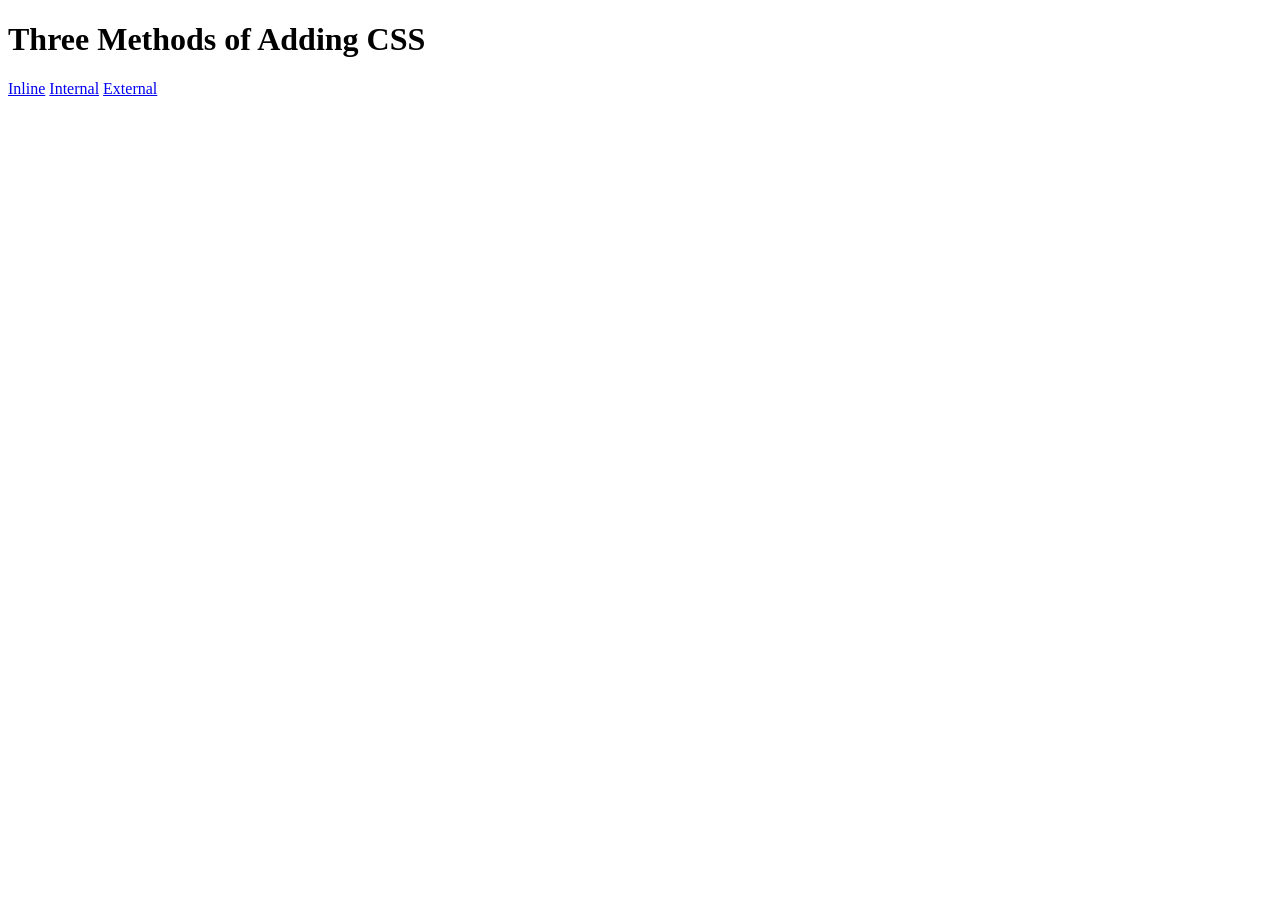
<file: TESD-1800/python_100_days/part-5/day-43/5.1+Adding+CSS/5.1. Adding CSS/index.html>
<!DOCTYPE html>
<html lang="en">

<head>
  <meta charset="UTF-8">
  <title>Adding CSS</title>
</head>

<body>
  <h1>Three Methods of Adding CSS</h1>
  <!-- Create 3 Links to The 3 Webpages: inline, internal and external -->
   <a href="./inline.html">Inline</a>
   <a href="./internal.html">Internal</a>
   <a href="./external.html">External</a>
</body>

</html>
</file>
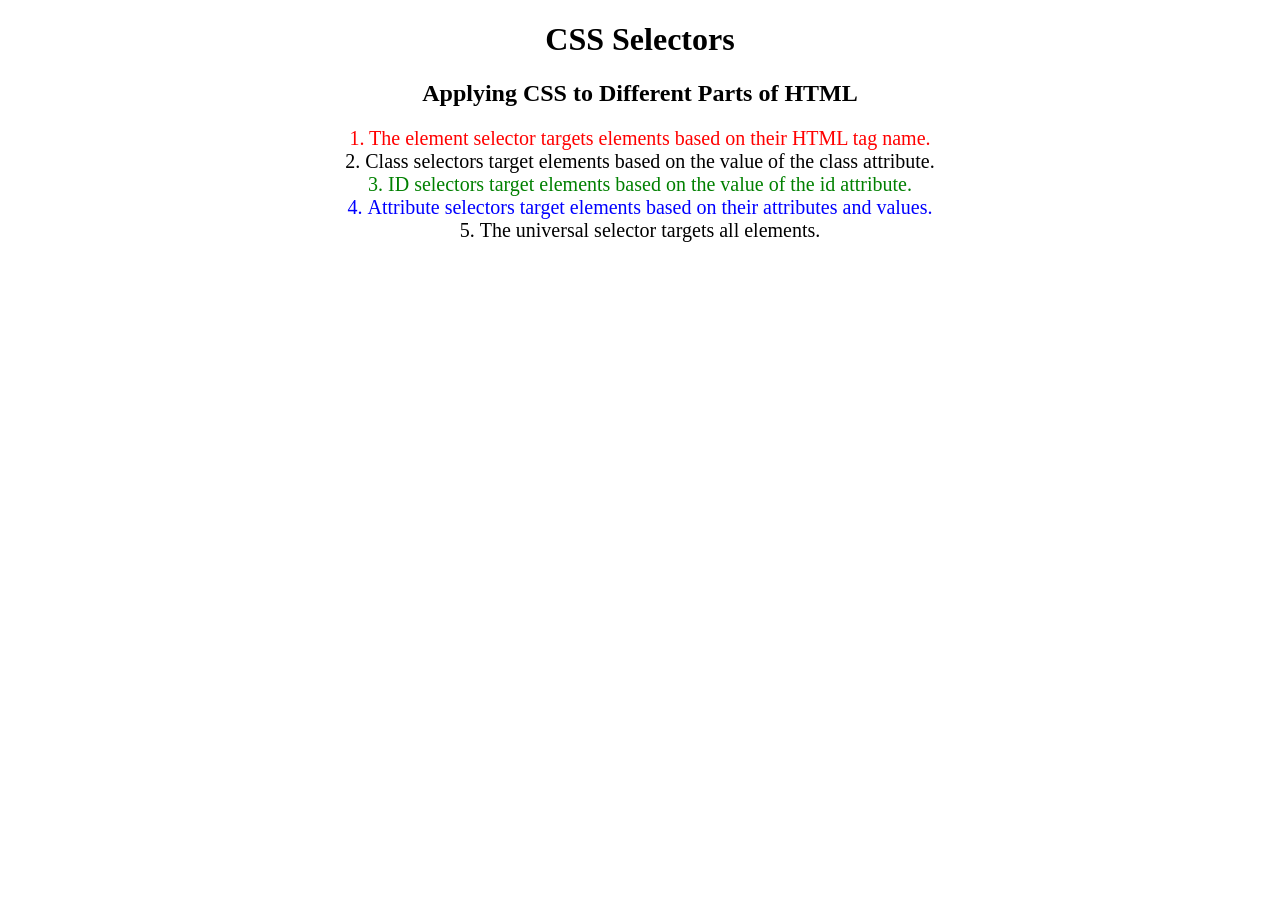
<file: TESD-1800/python_100_days/part-5/day-43/5.3+CSS+Selectors/5.3 CSS Selectors/index.html>
<!DOCTYPE html>
<html lang="en">

<head>
  <meta charset="UTF-8">
  <title>CSS Selectors</title>
  <link rel="stylesheet" href="./style.css" />
</head>

<body>
  <h1>CSS Selectors</h1>
  <h2>Applying CSS to Different Parts of HTML</h2>
  
  <p class="note">1. The element selector targets elements based on their HTML tag name.</p>

  <ol>
  
    <li class="note" value="2">Class selectors target elements based on the value of the class attribute.</li>

    
    <li class="note" id="id-selector-demo" value="3">ID selectors target elements based on the value of the id
      attribute.</li>

    
    <li class="note" value="4">Attribute selectors target elements based on their attributes and values.</li>

    
    <li class="note" value="5">The universal selector targets all elements.</li>
  </ol>
</body>

</html>
</file>
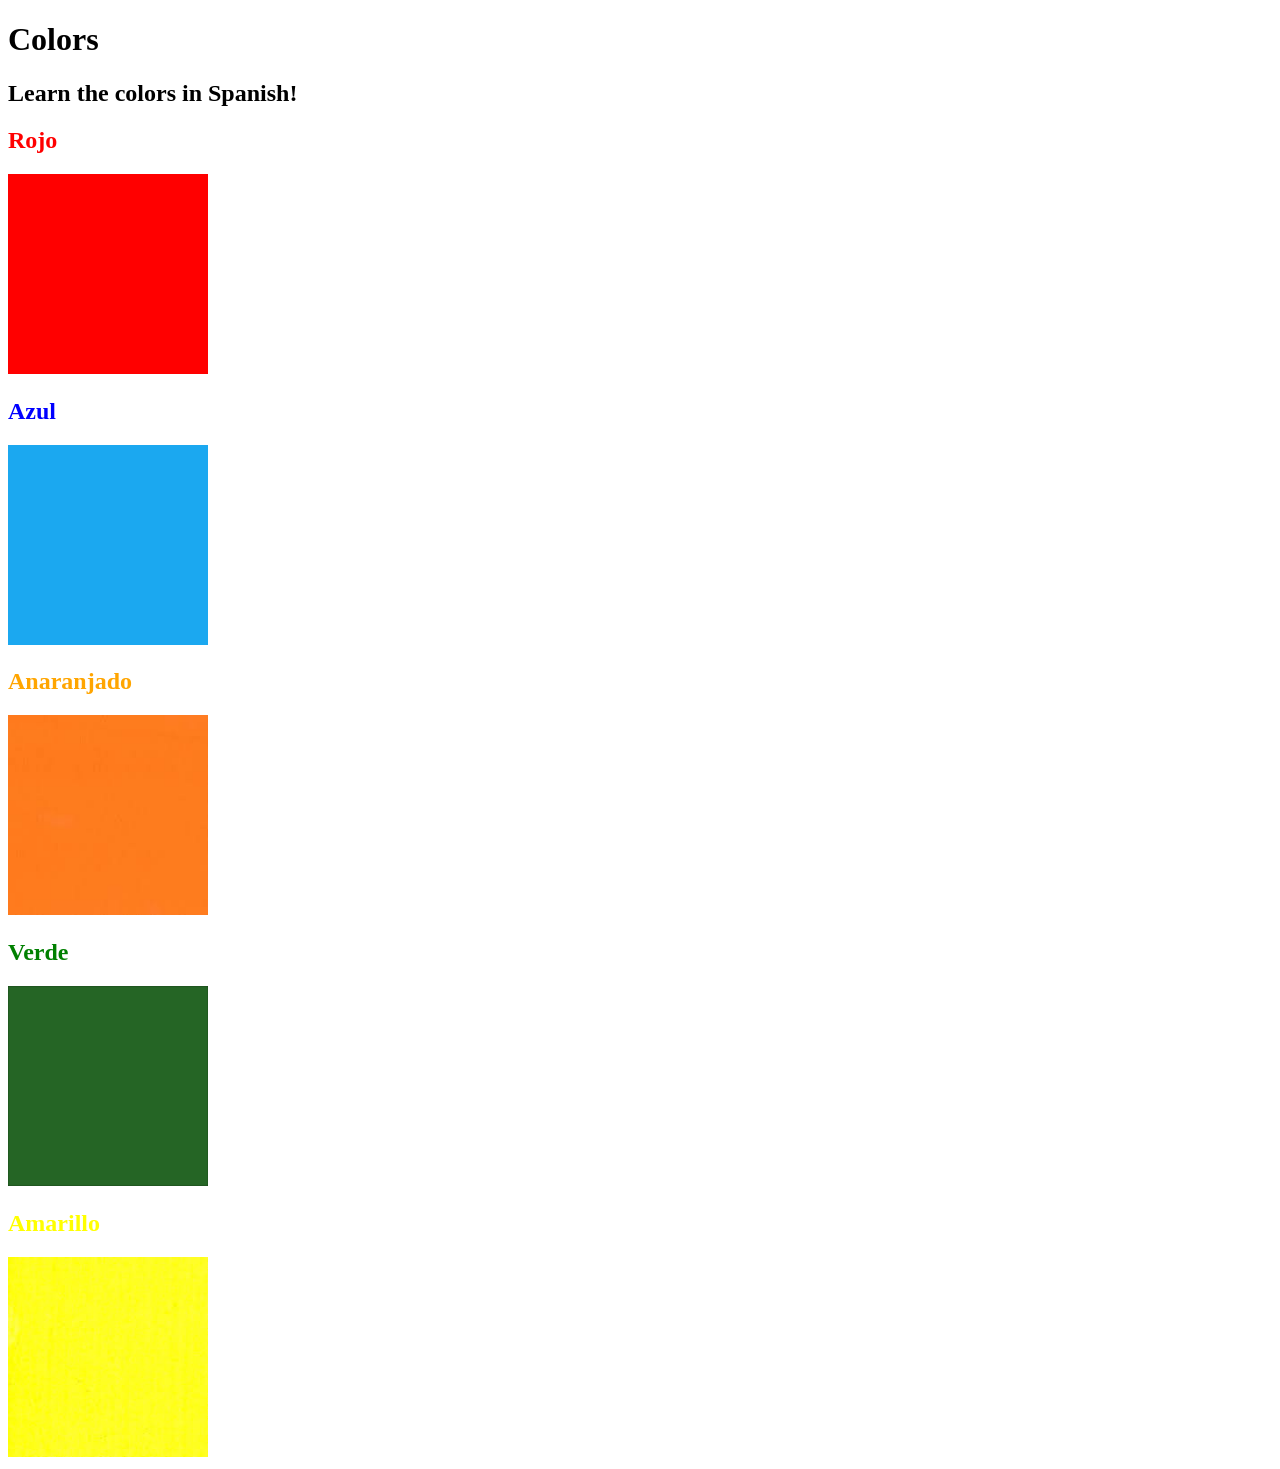
<file: TESD-1800/python_100_days/part-5/day-43/5.4+Color+Vocab+Project/5.4 Color Vocab Project/index.html>
<!DOCTYPE html>
<html lang="en">

<head>
  <meta charset="UTF-8">
  <title>Spanish Vocabulary</title>
  <link rel="stylesheet" href="./style.css" />
</head>

<body>
  <h1>Colors</h1>
  <h2>Learn the colors in Spanish!</h2>
  <h2 class="color-title" id="red">Rojo</h2>
  <img class="color" src="./assets/images/red.png" alt="red" />

  <h2 class="color-title" id="blue">Azul</h2>
  <img src="./assets/images/blue.png" alt="blue" />

  <h2 class="color-title" id="orange">Anaranjado</h2>
  <img src="./assets/images/orange.png" alt="orange" />

  <h2 class="color-title" id="green">Verde</h2>
  <img src="./assets/images/green.png" alt="green" />

  <h2 class="color-title" id="yellow">Amarillo</h2>
  <img src="./assets/images/yellow.png" alt="yellow" />
</body>

</html>

<!-- 
TODOs
IMPORTANT: You should not need to make ANY CHANGES to index.html
All code should be written in your CSS file.

1. Create a CSS file and incorporate it as an external stylesheet.
2. Use CSS to style each of the color titles to meaning. 
Hint: Use the id to help if you don't know the words in spanish.
3. Use CSS to change all the color titles to have "font-weight: normal;"
4. Use CSS (not HTML) to make all the images 200px heigh and 200px wide. 
Hint: 
https://developer.mozilla.org/en-US/docs/Web/CSS/height
https://developer.mozilla.org/en-US/docs/Web/CSS/width
-->
</file>
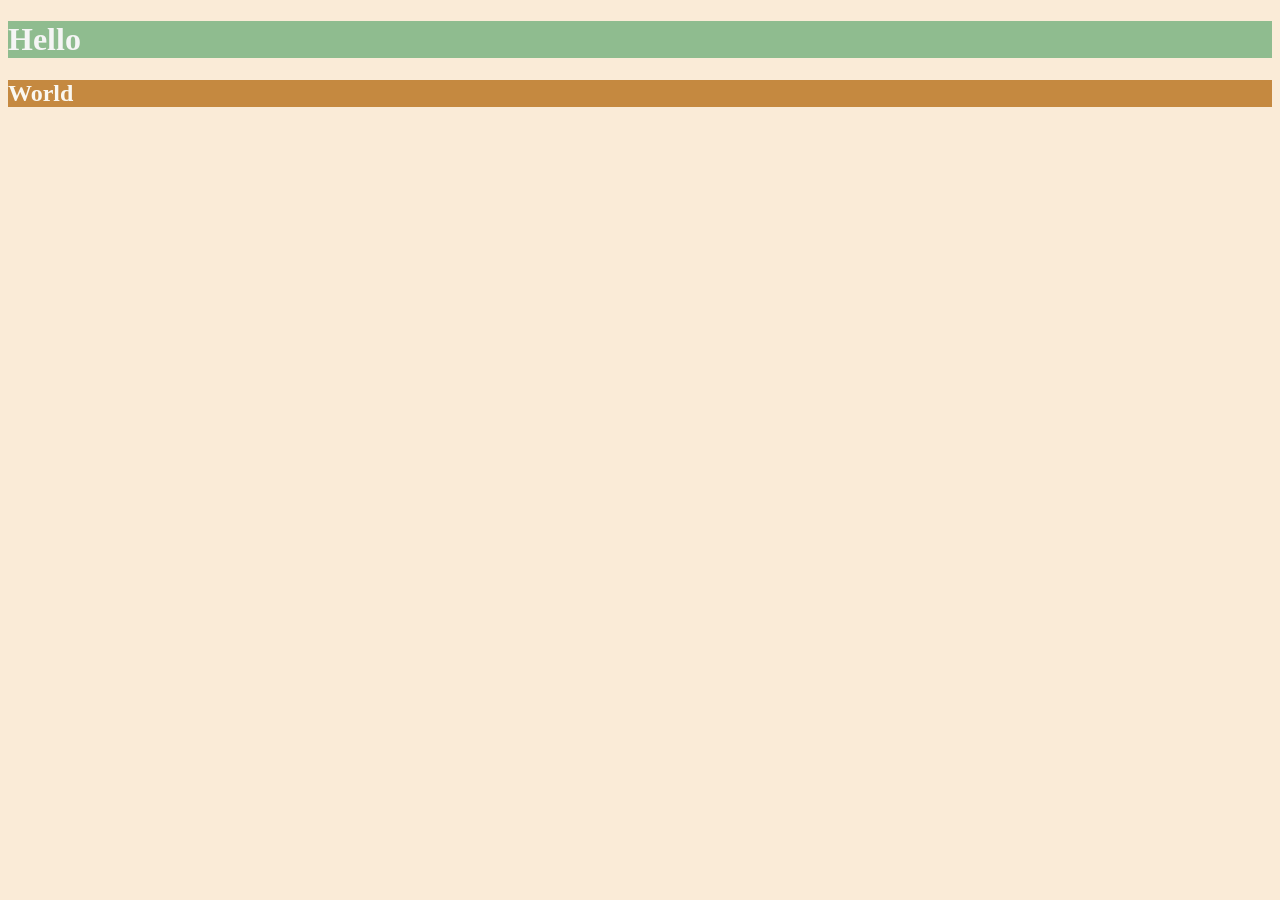
<file: TESD-1800/python_100_days/part-5/day-44/6.0+CSS+Colors/6.0 CSS Colors/index.html>
<!DOCTYPE html>
<html lang="en">

<head>
  <meta charset="UTF-8">
  <title>Colors</title>
  <style>
  /* Write your CSS code here. */
    /* 1. Make the background of the webpage "antiquewhite"
    2. Make the h1 "whitesmoke"
    3. Make the background of the h1 "darkseagreen"
    4. Make the h2 
    5. Make the background of the h2 "#C58940" */
    body{
      background-color: antiquewhite;
    }
    h1{
      color:whitesmoke;
      background-color:darkseagreen ;
    }
    h2{
      color:#FAF8F1;
      background-color:#C58940 ;
    }

  </style>
</head>

<body>
  <h1>Hello</h1>
  <h2>World</h2>
</body>

</html>
</file>
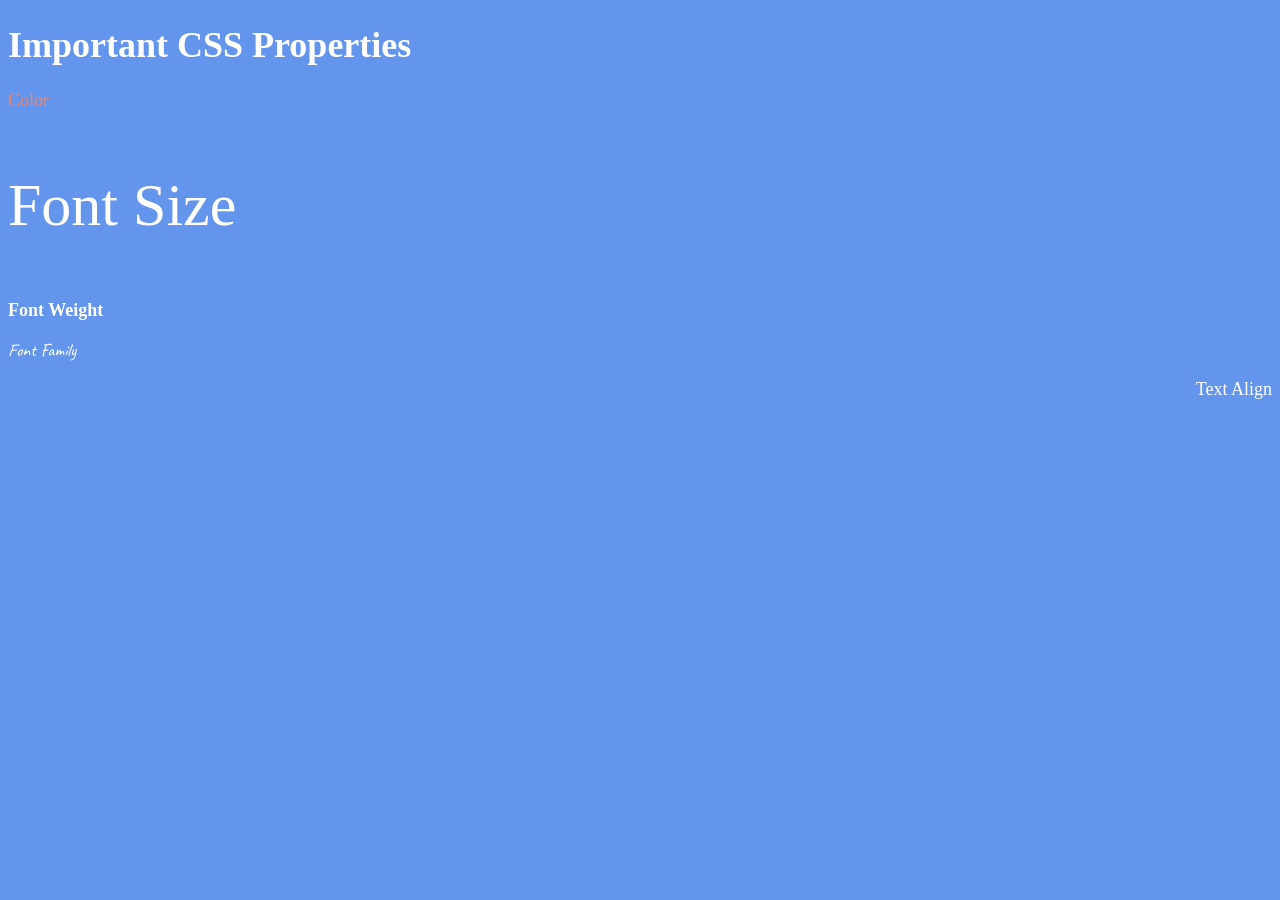
<file: TESD-1800/python_100_days/part-5/day-44/6.1+Font+Properties/6.1 Font Properties/index.html>
<!DOCTYPE html>
<html lang="en">

<head>
  <meta charset="UTF-8">
  <title>CSS Properties</title>
  <style>
    body {
      background-color: cornflowerblue;
      color: white;
      font-size: 18px;
    }

    /* Don't change the CSS above, add Your CSS below */
    #color{
      color:coral;
    }
    #font-size{
      font-size: 2rem;
    }
    #font-weight{
      font-weight: 900;
    }
    #font-family{
      font-family: "Caveat", cursive;
    }
    #text-align{
      text-align: right;
    }
    html{
      font-size: 30px;
    }
    
  </style>
  <link rel="preconnect" href="https://fonts.googleapis.com">
  <link rel="preconnect" href="https://fonts.gstatic.com" crossorigin>
  <link href="https://fonts.googleapis.com/css2?family=Caveat:wght@400..700&family=Playwrite+GB+S:ital,wght@0,100..400;1,100..400&display=swap" rel="stylesheet">
</head>

<body>
  <h1>Important CSS Properties</h1>
  <p id="color">Color</p>
  <p id="font-size">Font Size</p>
  <p id="font-weight">Font Weight</p>
  <p id="font-family">Font Family</p>
  <p id="text-align">Text Align</p>

  
</body>

</html>
</file>
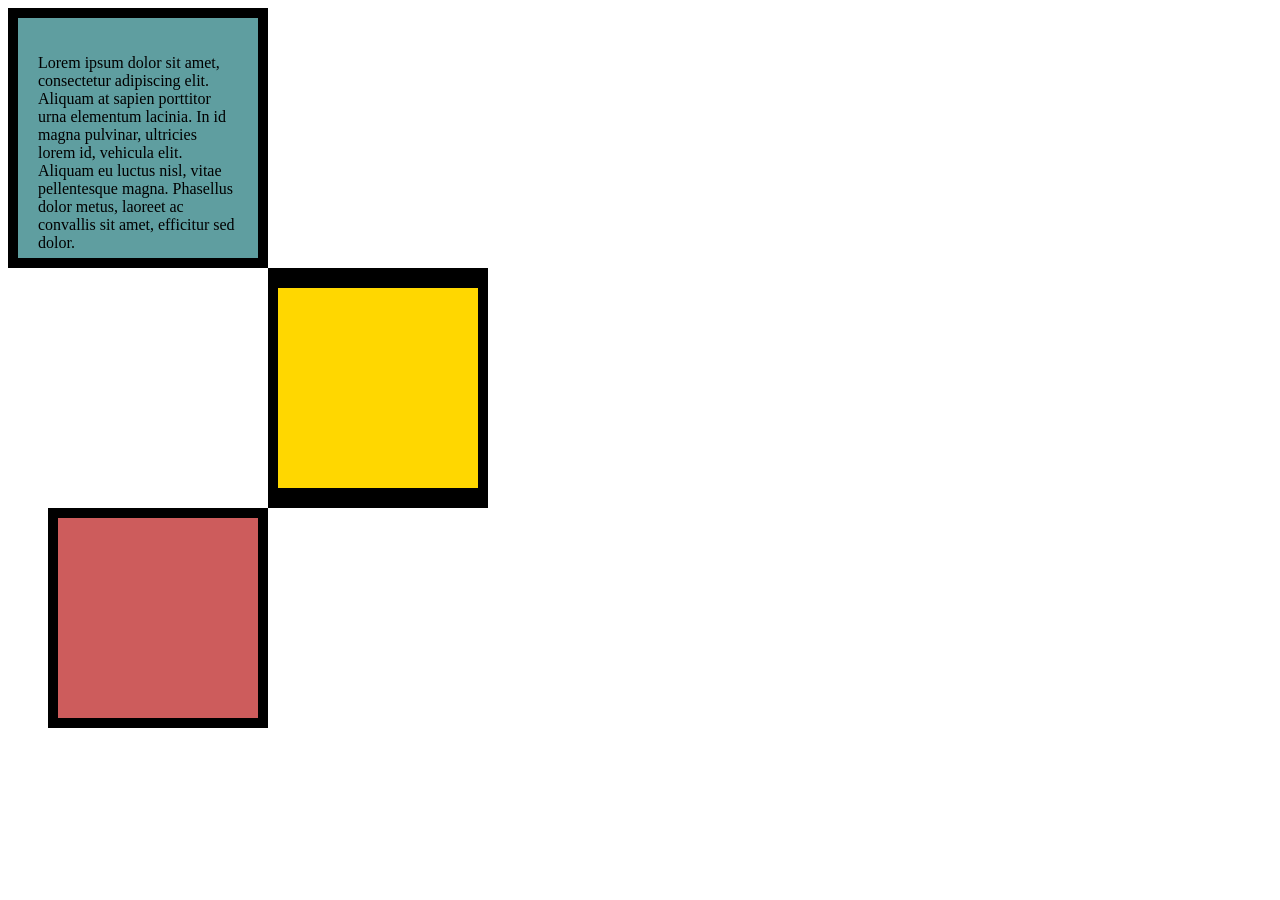
<file: TESD-1800/python_100_days/part-5/day-44/6.3+CSS+Box+Model/6.3 CSS Box Model/index.html>
<!DOCTYPE html>
<html lang="en">

<head>
  <meta charset="UTF-8">
  <title>CSS Box Model</title>
  <style>
    /* Write your CSS code here */
    div{
      height:200px;
      width:200px;
    }
    #box1{
      background-color: cadetblue;
      padding: 20px;
      border: black 10px solid;
    }
    #box2{
      background-color: gold;
      border: solid black;
      border-width: 20px 10px;
      margin:0px 260px
    }
    #box3{
      background-color:indianred ;
      border: 10px black solid;
      margin:0px 40px;
    }
    p{
      margin: none;
    }
   
   

  </style>
</head>

<body>
<div id="box1">
  <p>Lorem ipsum dolor sit amet, consectetur adipiscing elit. Aliquam at sapien porttitor urna elementum lacinia. In
    id magna pulvinar, ultricies lorem id, vehicula elit. Aliquam eu luctus nisl, vitae pellentesque magna. Phasellus
    dolor metus, laoreet ac convallis sit amet, efficitur sed dolor.</p>
</div>
<div id="box2"></div>
<div id="box3"></div>



</body>

</html>
</file>
<file: TESD-1800/python_100_days/part-5/day-43/5.3+CSS+Selectors/5.3 CSS Selectors/style.css>
ol {
  margin-left: -40px;
  margin-top: -20px;
  list-style-position: inside;
}

/* Write your CSS below, don't change the rules above. */
p{
  color:red;
}

.note{
  font-size: 20px;
}

#id-selector-demo{
  color:green;
}

li[value="4"]{
  color:blue;
}

*{
  text-align: center;
}
</file>
<file: TESD-1800/python_100_days/part-5/day-43/5.4+Color+Vocab+Project/5.4 Color Vocab Project/style.css>
#blue{
    color:blue;
}
#red{
    color:red;
}
#orange{
    color:orange;
}
#green{
    color:green;
}
#yellow{
    color:yellow;
}
.color-tile{
    font-weight: normal;
    
}

img{
    height: 200px;
    width: 200px;
}
</file>
